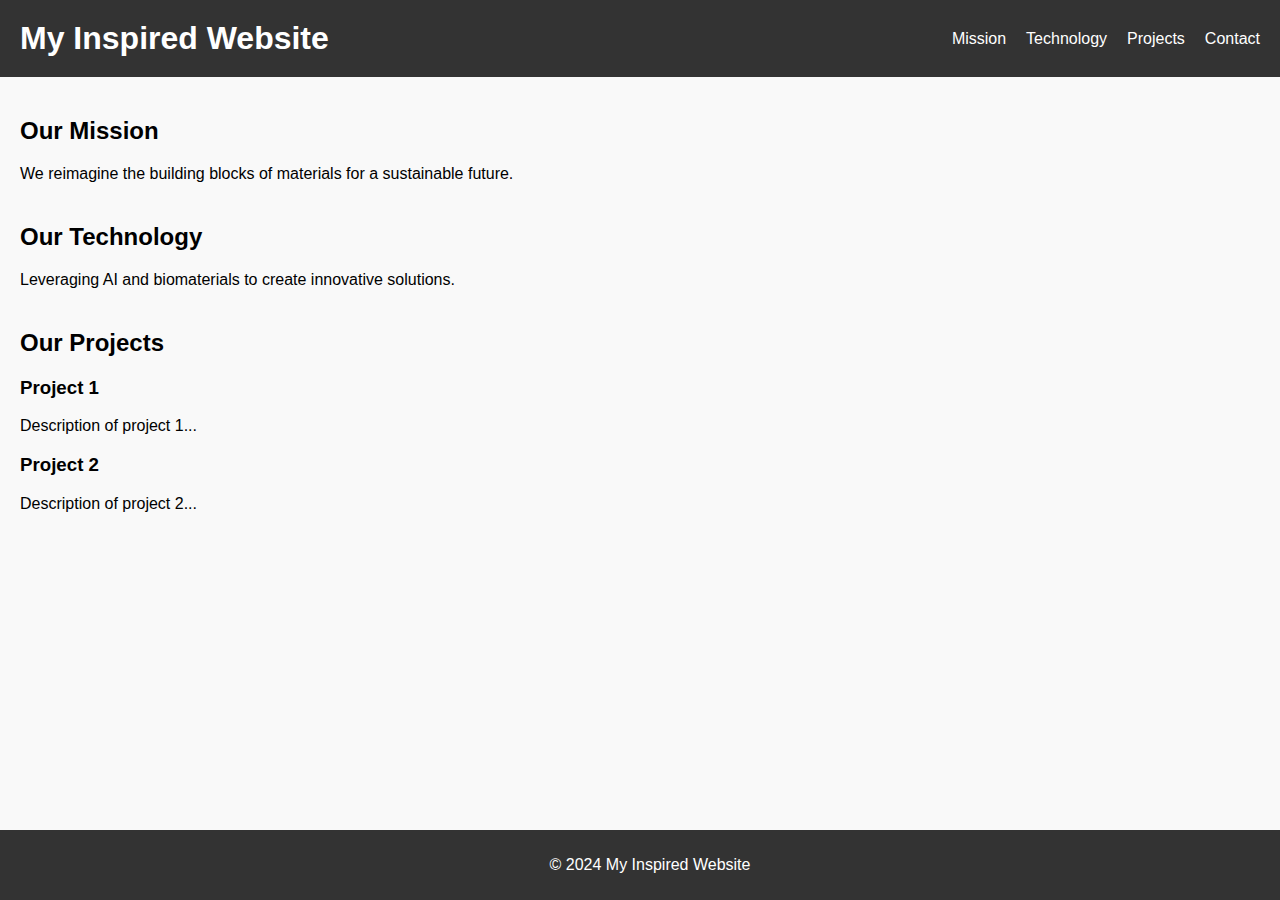
<file: Index.html>
<!DOCTYPE html>
<html lang="en">
<head>
    <meta charset="UTF-8">
    <meta name="viewport" content="width=device-width, initial-scale=1.0">
    <link rel="stylesheet" href="styles.css">
    <title>My Inspired Website</title>
</head>
<body>
    <header>
        <div class="logo">
            <h1>My Inspired Website</h1>
        </div>
        <nav>
            <ul>
                <li><a href="#mission">Mission</a></li>
                <li><a href="#technology">Technology</a></li>
                <li><a href="#projects">Projects</a></li>
                <li><a href="#contact">Contact</a></li>
            </ul>
        </nav>
    </header>
    <main>
        <section id="mission">
            <h2>Our Mission</h2>
            <p>We reimagine the building blocks of materials for a sustainable future.</p>
        </section>
        <section id="technology">
            <h2>Our Technology</h2>
            <p>Leveraging AI and biomaterials to create innovative solutions.</p>
        </section>
        <section id="projects">
            <h2>Our Projects</h2>
            <div class="project">
                <h3>Project 1</h3>
                <p>Description of project 1...</p>
            </div>
            <div class="project">
                <h3>Project 2</h3>
                <p>Description of project 2...</p>
            </div>
        </section>
    </main>
    <footer>
        <p>© 2024 My Inspired Website</p>
    </footer>
    <script src="script.js"></script>
</body>
</html>
</file>
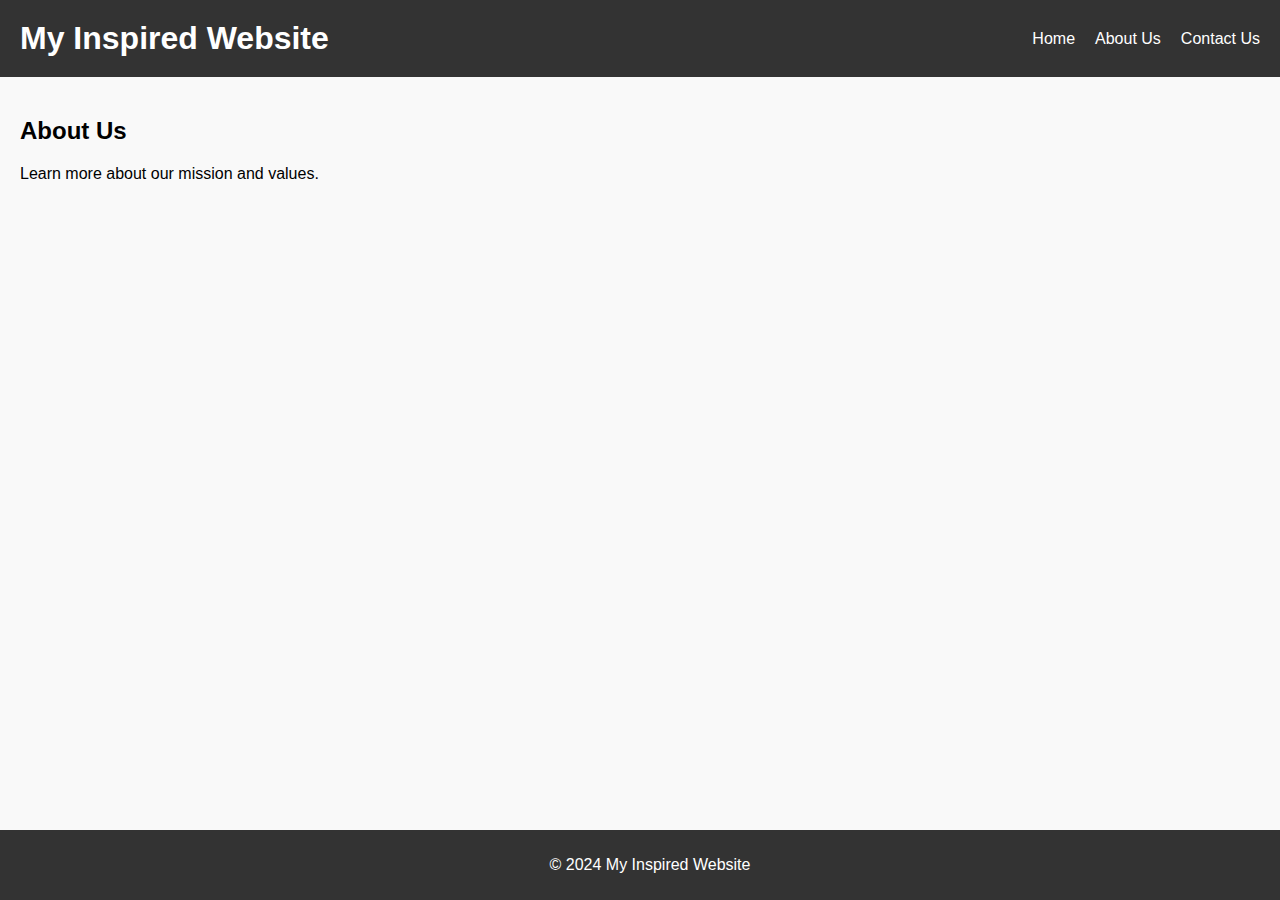
<file: about.html>
<!DOCTYPE html>
<html lang="en">
<head>
    <meta charset="UTF-8">
    <meta name="viewport" content="width=device-width, initial-scale=1.0">
    <link rel="stylesheet" href="styles.css">
    <title>About Us</title>
</head>
<body>
    <header>
        <div class="logo">
            <h1>My Inspired Website</h1>
        </div>
        <nav>
            <ul>
                <li><a href="index.html">Home</a></li>
                <li><a href="about.html">About Us</a></li>
                <li><a href="contact.html">Contact Us</a></li>
            </ul>
        </nav>
    </header>
    <main>
        <section id="about">
            <h2>About Us</h2>
            <p>Learn more about our mission and values.</p>
        </section>
    </main>
    <footer>
        <p>© 2024 My Inspired Website</p>
    </footer>
    <script src="script.js"></script>
</body>
</html>
</file>
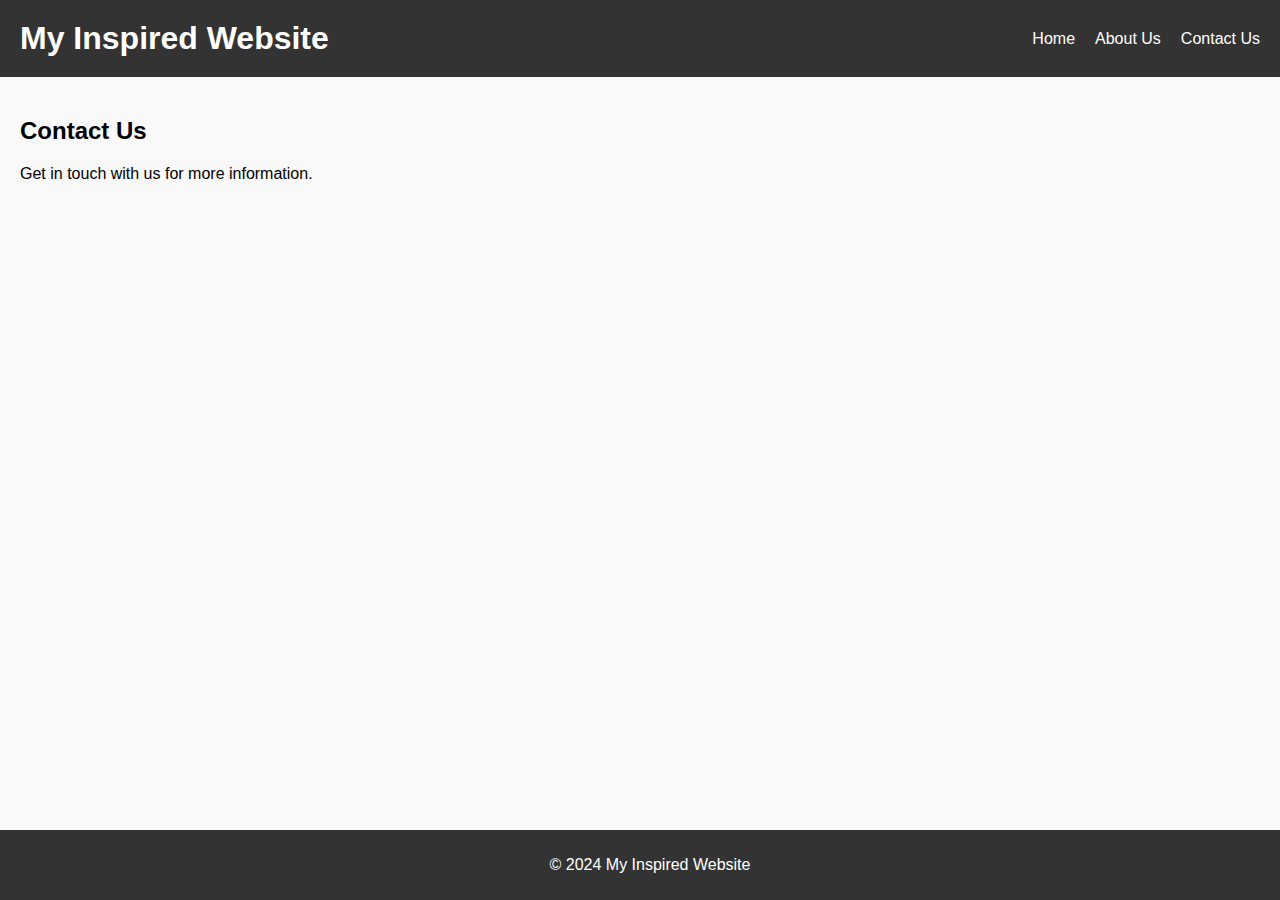
<file: contact.html>
<!DOCTYPE html>
<html lang="en">
<head>
    <meta charset="UTF-8">
    <meta name="viewport" content="width=device-width, initial-scale=1.0">
    <link rel="stylesheet" href="styles.css">
    <title>Contact Us</title>
</head>
<body>
    <header>
        <div class="logo">
            <h1>My Inspired Website</h1>
        </div>
        <nav>
            <ul>
                <li><a href="index.html">Home</a></li>
                <li><a href="about.html">About Us</a></li>
                <li><a href="contact.html">Contact Us</a></li>
            </ul>
        </nav>
    </header>
    <main>
        <section id="contact">
            <h2>Contact Us</h2>
            <p>Get in touch with us for more information.</p>
        </section>
    </main>
    <footer>
        <p>© 2024 My Inspired Website</p>
    </footer>
    <script src="script.js"></script>
</body>
</html>
</file>
<file: styles.css>
body {
    font-family: Arial, sans-serif;
    margin: 0;
    padding: 0;
    background-color: #f9f9f9;
    transition: opacity 0.5s ease-in-out;
}
header {
    background-color: #333;
    color: #fff;
    padding: 20px;
    display: flex;
    justify-content: space-between;
    align-items: center;
}
.logo h1 {
    margin: 0;
}
nav ul {
    list-style-type: none;
    margin: 0;
    padding: 0;
    display: flex;
}
nav ul li {
    margin-left: 20px;
}
nav ul li a {
    color: #fff;
    text-decoration: none;
}
main {
    padding: 20px;
}
section {
    margin-bottom: 40px;
}
footer {
    background-color: #333;
    color: #fff;
    text-align: center;
    padding: 10px;
    position: fixed;
    width: 100%;
    bottom: 0;
}
</file>
